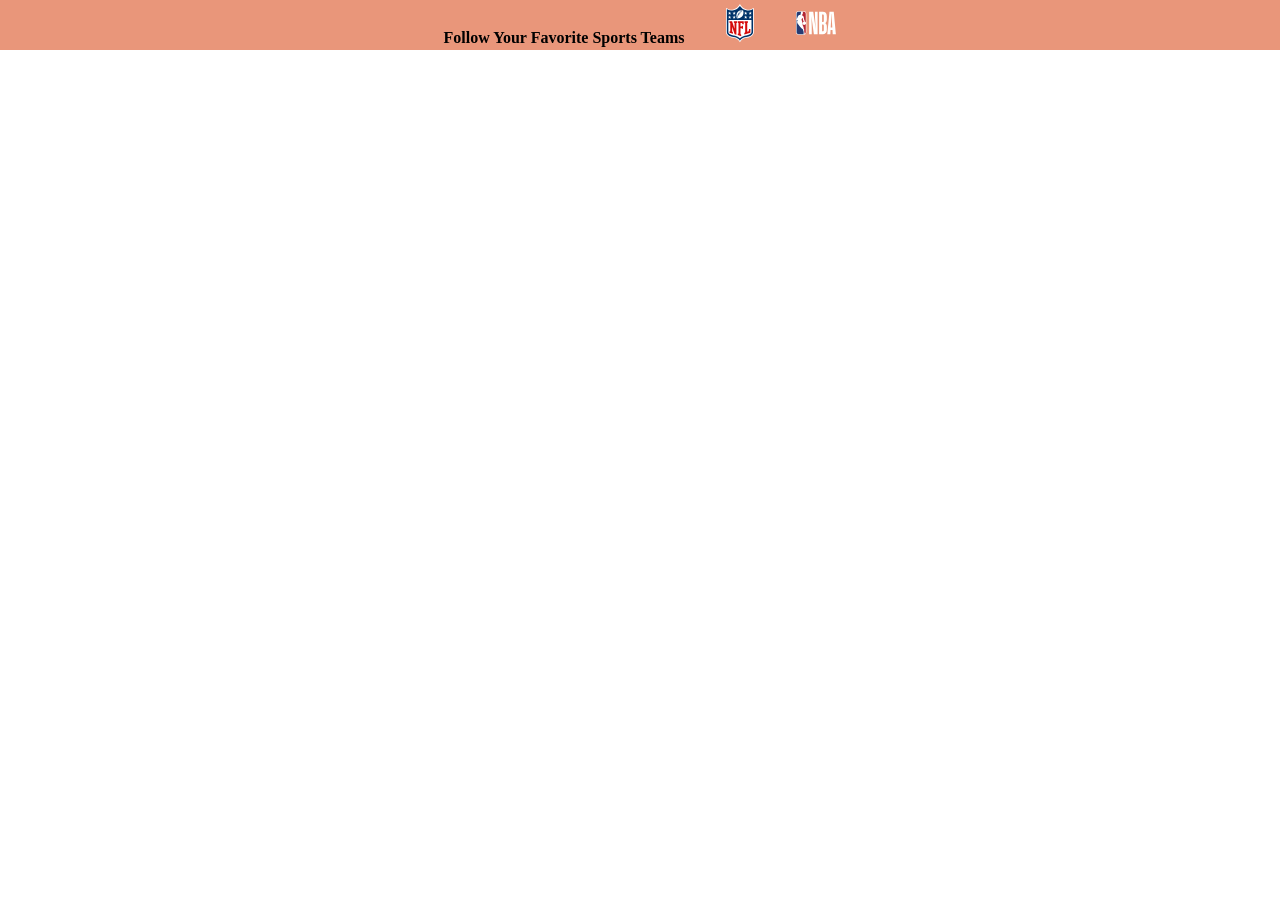
<file: public_html/index.html>
<html lang="en">
  <head>
    <meta charset="utf-8" />
    <meta
      name="viewport"
      content="initial-scale=1, maximum-scale=1,user-scalable=no"
    />
    <title>
      Sports Player Information Map
    </title>

    <link rel="stylesheet" href="https://js.arcgis.com/4.28/esri/css/main.css">
        <script src="https://js.arcgis.com/4.28/"></script>

		<link rel="stylesheet" href="main.css"/>

		<script src="main.js"></script>
    </head>
    <body class="claro">

      <div id="appLayout" class="viewDiv demoLayout" >
          <div class="centerPanel"> 

              <h4 style="background-color: darksalmon; padding:3px">Follow Your Favorite Sports Teams
                &nbsp; &nbsp; &nbsp; &nbsp;
              <img width="40px" height="40px" src="NFL.svg">
              &nbsp; &nbsp; &nbsp; &nbsp;
              <img width="40px" height="40px" src="NBA.svg">
              </h4>
                           
              <div class="panel-container">               
                  <div id="viewDiv"></div> 
              </div>
          </div>
      </div>
  </body>
</file>
<file: public_html/main.css>
html,
body,
#viewDiv {
    padding: 0;
    margin: 0;
    height: 100%;
    width: 100%;
}
#bottomPanel {
  display:none;
    width: 14em;
}
#appLayout {
    height: 95%;
}
#orgFeatures {
    visibility:hidden;
}
h2,h3,h4 {
    margin: 0;
    padding:0px;
    text-align: center;
   
}

h2 {
    padding:5px;
}
.select-container{
  position: absolute;
  top: 20px;
  z-index:10;
  left:60px;
  font-size: small;
}
.select-list{
  font-size: "12px";
}
.panel-container {
    position: relative;
    width: 100%;
    height: 95%;
}

.panel-side {
    padding: 12px;
    box-sizing: border-box;
    width: 300px;
    height: 40%;
    position: absolute;
    top: 12px;
    right: 12px;
    color: #fff;
    background-color: rgba(0, 0, 0, 0.6);
    overflow: auto;
    z-index: 60;
}
.dynamic-panel-side {
    padding: 12px;
    box-sizing: border-box;
    width: 300px;
    height: 32%;
    top: 12px;
    right: 12px;
    color: #fff;
    background-color: rgba(0, 0, 0, 0.6);
    overflow: auto;
    z-index: 60;
}
.panel-side h2, .dynamic-panel-side h2 {
    padding: 0 20px;
    margin: 20px 0;
}
.panel-side span, .dynamic-panel-side span.smallLabel{
    font-size: 10px;
    padding: 20px;

}
.dynamic-panel-side h3 {
    color: orange;
}

.panel-side ul, .dynamic-panel-side ul {
    list-style: none;
    margin: 0;
    padding: 0;
}

.panel-side li {
    padding: 5px 20px;
}

.panel-result {
    cursor: pointer;
    margin: 2px 0;
    background-color: rgba(0, 0, 0, 0.3);
}

.panel-result:hover,
.panel-result:focus {
    color: orange;
    background-color: rgba(0, 0, 0, 0.75);
} 

/* Styles for collapsible button widget for Lesson Notes */
.contentDiv {
    width:100%;
    text-align: left;
    display:none;
}


.collapsible {
    background-color: #777;
    color: white;
    cursor: pointer;
    padding: 10px;

    border: none;
    text-align: left;
    outline: none;
    font-size: 14px;
    width:100%
}

.active, .collapsible:hover, .collapsibleTable:hover{
    background-color: #555;
}

.content {
    padding: 0 18px;
    max-height: 0;
    overflow: scroll;
    transition: max-height 0.2s ease-out;
    background-color: #f1f1f1;
    font-size: 14px;
    text-align: left;
    width:98%;

}
</file>
